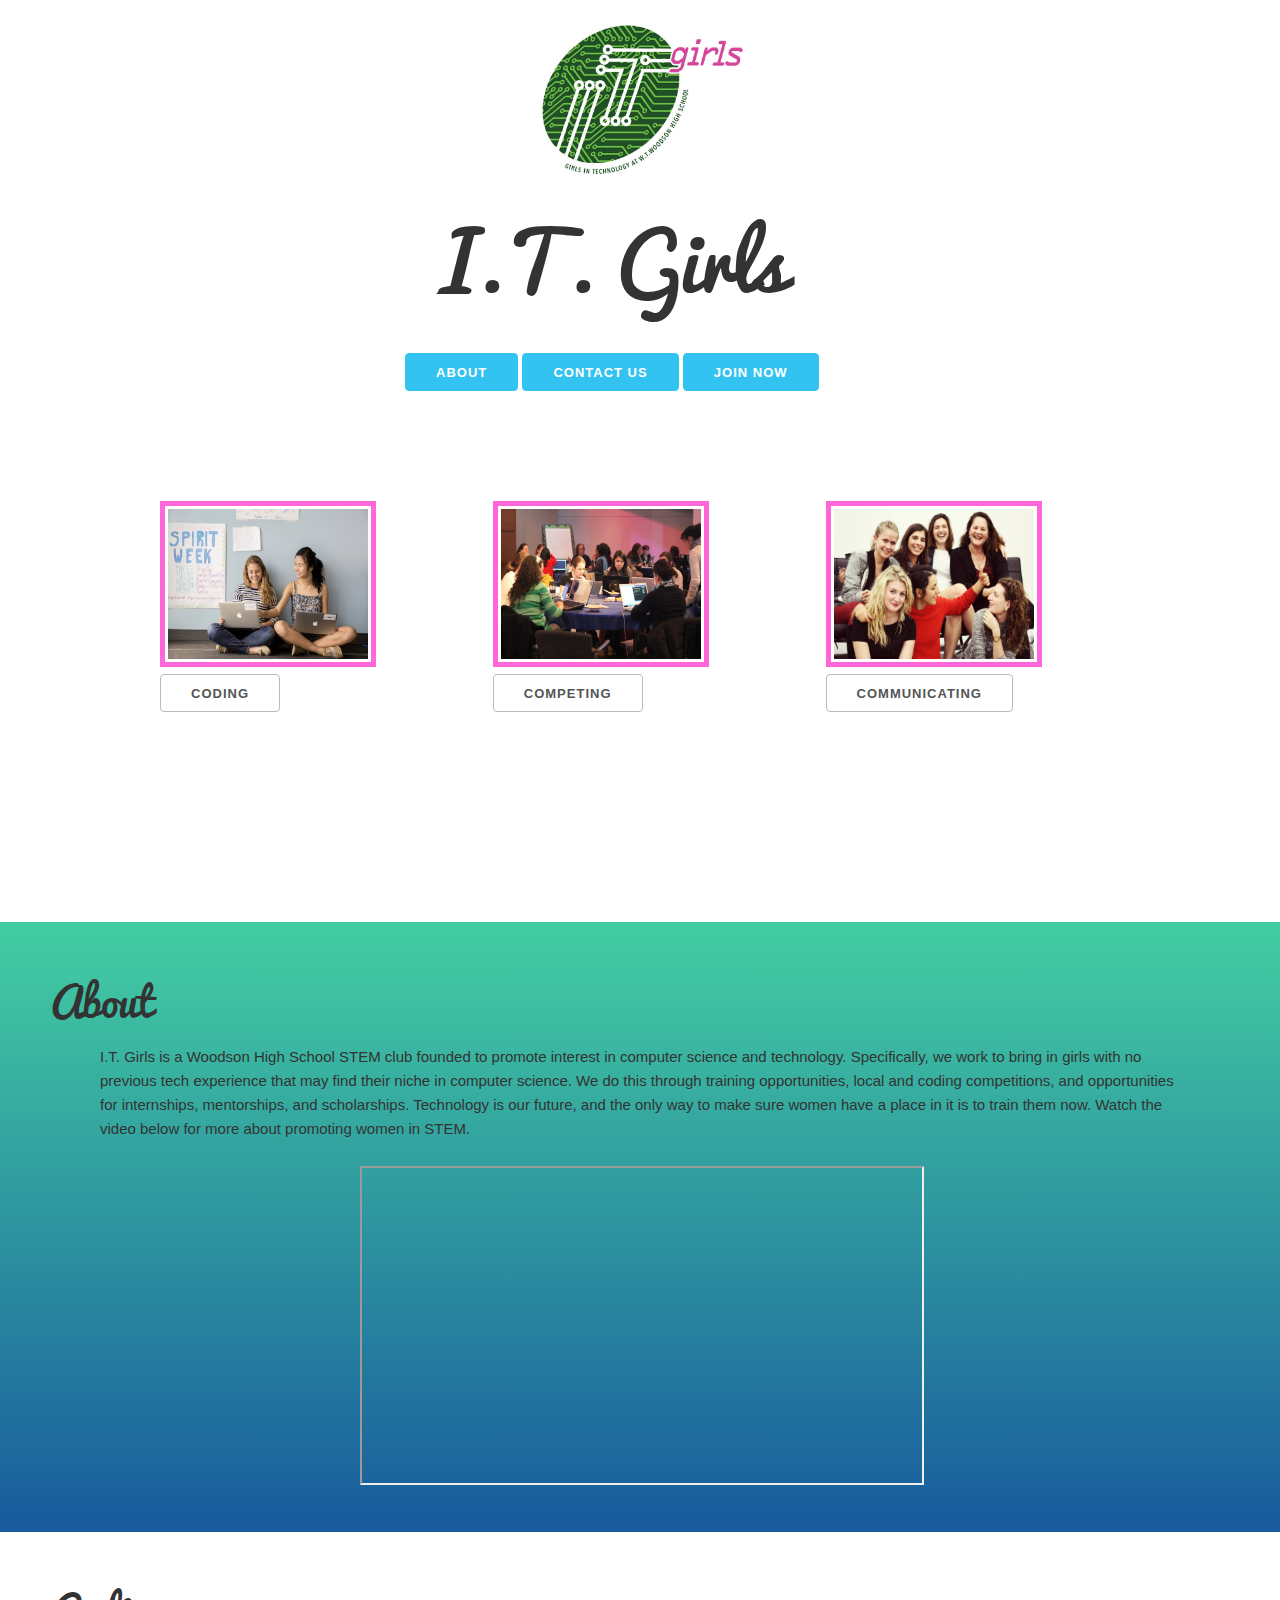
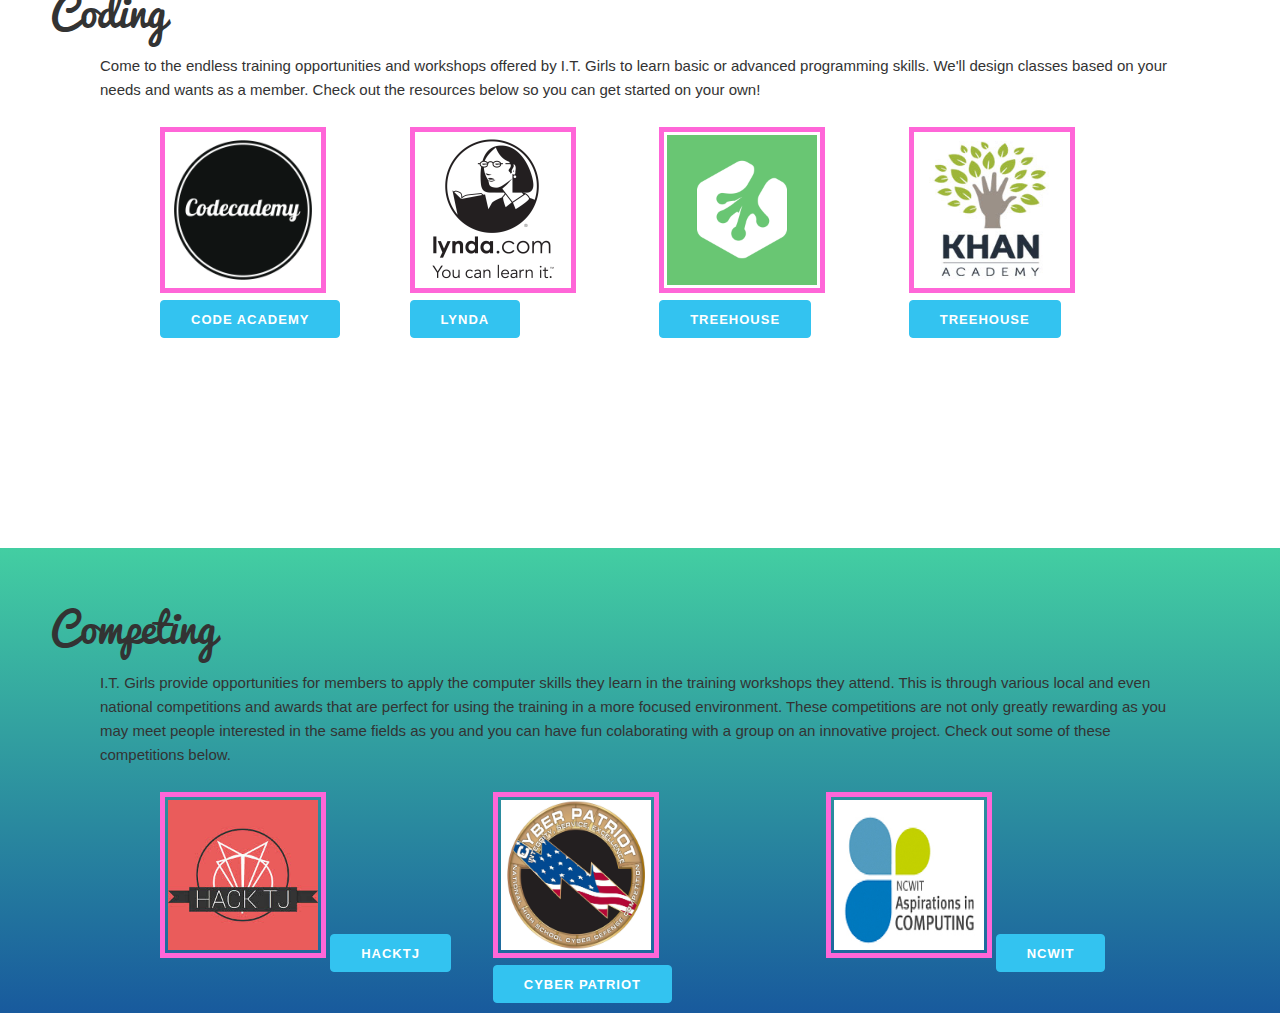
<file: index.html>
<!doctype html>
<html>
    <head>
        <title>I.T. Girls</title>
        
  <!-- CSS
  –––––––––––––––––––––––––––––––––––––––––––––––––– -->
  <link rel="stylesheet" href="css/normalize.css">
  <link rel="stylesheet" href="css/skeleton.css">
  <link href="css/style.css" rel="stylesheet"/>

  <!-- Favicon
  –––––––––––––––––––––––––––––––––––––––––––––––––– -->
  <link rel="icon" type="image/png" href="images/logo.jpg">

    </head>
    
    <body>
        <div id="frontpage">
           
            <img id="logo" src="images/logo.jpg" />  
            <h1>I.T. Girls</h1>
            
            <div class="centeredButtons">
                <a class="button button-primary" href="#about">About</a>
                <a class="button button-primary" href="Pages/ContactUs.html">Contact Us</a>
                <a class="button button-primary" href="https://docs.google.com/forms/d/1-4h3pvHd-3jpinfZVHpuYVJl4D9Of-1Z_VCgM5AyrdE/viewform?usp=send_form">Join Now</a>
            </div>

            <div class="container">
                <div class="row">
                    <div class="one-third column">
                        <a href="#coding">
                            <img class="icon" src="images/learning.jpg" />
                            <a class="button" href="#coding">Coding</a>
                        </a>
                    </div>
                    <div class="one-third column">
                        <a href="#competing">
                            <img class="icon" src="images/coding.jpg" />
                            <a class="button" href="#competing">Competing</a>
                        </a>
                    </div>
                    <div class="one-third column">
                        <img class="icon" src="images/networking.jpg" />
                        <a class="button" href="#">Communicating</a>
                    </div>
                </div>
            </div>

        </div>
        
        <div class="styled" id="about">
            <h2 class="darkTitle">About</h2>
            <p class="dark"> I.T. Girls is a Woodson High School STEM club founded to promote interest in computer science and technology. Specifically, we work to bring in girls with no previous tech experience that may find their niche in computer science. We do this through training opportunities, local and coding competitions, and opportunities for internships, mentorships, and scholarships. Technology is our future, and the only way to make sure women have a place in it is to train them now. Watch the video below for more about promoting women in STEM.</p>
            <iframe width="560" height="315" src="https://www.youtube.com/embed/DqrfPCGo2aQ?rel=0" frameborder="5" allowfullscreen></iframe>
        </div>
        
        <div class="white" id="coding">
            <h2 class= "darkTitle">Coding</h2>
            <p class="dark"> Come to the endless training opportunities and workshops offered by I.T. Girls to learn basic or advanced programming skills. We'll design classes based on your needs and wants as a member. Check out the resources below so you can get started on your own!</p>
            
            <div class="container">
                <div class="row">
                    <div class="three columns">
                        <a href="https://www.codecademy.com/">
                            <img class="iconSquare" src="images/codecademy.png" />
                            <a class="button button-primary" href="https://www.codecademy.com/">Code Academy</a>
                       </a>
                    </div>
                    <div class="three columns">
                        <a href="http://www.lynda.com/">
                            <img class="iconSquare" src="images/lynda-icon.jpg" />
                            <a class="button button-primary" href="http://www.lynda.com/">Lynda</a>
                       </a>
                    </div>
                    <div class="three columns">
                        <a href="https://teamtreehouse.com/">
                            <img class="iconSquare" src="images/treehouse.png" />
                            <a class="button button-primary" href="https://teamtreehouse.com/">Treehouse</a>
                       </a>
                    </div>
                    <div class="three columns">
                        <a href="https://www.khanacademy.org/">
                            <img class="iconSquare" src="images/khan-academy-logo.jpg"/>
                            <a class="button button-primary" href="https://www.khanacademy.org/">Treehouse</a>
                        </a>
                    </div>
                </div>
            </div>
        
        </div>
        
        <div class="styled" id="competing">
            <h2 class= "darkTitle">Competing</h2>
            <p class="dark"> I.T. Girls provide opportunities for members to apply the computer skills they learn in the training workshops they attend. This is through various local and even national competitions and awards that are perfect for using the training in a more focused environment. These competitions are not only greatly rewarding as you may meet people interested in the same fields as you and you can have fun colaborating with a group on an innovative project. Check out some of these competitions below. </p>
            
            <div class="container">
                <div class="row">
                    <div class="four columns">
                        <a href="https://hacktj.org/">
                            <img class="iconSquare" src="images/hackTJ.jpeg" />
                            <a class="button button-primary" href="http://www.lynda.com/">HackTJ</a>
                       </a>
                    </div>
                    <div class="four columns">
                        <a href="https://www.uscyberpatriot.org/">
                            <img class="iconSquare" src="images/cyberpatriot.jpg" />
                            <a class="button button-primary" href="https://www.uscyberpatriot.org/">Cyber Patriot</a>
                       </a>
                    </div>
                    <div class="four columns">
                        <a href="https://www.aspirations.org/">
                            <img class="iconSquare" src="images/NCWIT.jpg" />
                            <a class="button button-primary" href="https://www.aspirations.org/">NCWIT</a>
                       </a>
                    </div>
                </div>
            </div>
        
        </div>
    </body>

</html>
</file>
<file: css/skeleton.css>
/*
* Skeleton V2.0.4
* Copyright 2014, Dave Gamache
* www.getskeleton.com
* Free to use under the MIT license.
* http://www.opensource.org/licenses/mit-license.php
* 12/29/2014
*/


/* Table of contents
––––––––––––––––––––––––––––––––––––––––––––––––––
- Grid
- Base Styles
- Typography
- Links
- Buttons
- Forms
- Lists
- Code
- Tables
- Spacing
- Utilities
- Clearing
- Media Queries
*/


/* Grid
–––––––––––––––––––––––––––––––––––––––––––––––––– */
.container {
  position: relative;
  width: 100%;
  max-width: 960px;
  margin: 0 auto;
  padding: 0 20px;
  box-sizing: border-box; }
.column,
.columns {
  width: 100%;
  float: left;
  box-sizing: border-box; }

/* For devices larger than 400px */
@media (min-width: 400px) {
  .container {
    width: 85%;
    padding: 0; }
}

/* For devices larger than 550px */
@media (min-width: 550px) {
  .container {
    width: 80%; }
  .column,
  .columns {
    margin-left: 4%; }
  .column:first-child,
  .columns:first-child {
    margin-left: 0; }

  .one.column,
  .one.columns                    { width: 4.66666666667%; }
  .two.columns                    { width: 13.3333333333%; }
  .three.columns                  { width: 22%;            }
  .four.columns                   { width: 30.6666666667%; }
  .five.columns                   { width: 39.3333333333%; }
  .six.columns                    { width: 48%;            }
  .seven.columns                  { width: 56.6666666667%; }
  .eight.columns                  { width: 65.3333333333%; }
  .nine.columns                   { width: 74.0%;          }
  .ten.columns                    { width: 82.6666666667%; }
  .eleven.columns                 { width: 91.3333333333%; }
  .twelve.columns                 { width: 100%; margin-left: 0; }

  .one-third.column               { width: 30.6666666667%; }
  .two-thirds.column              { width: 65.3333333333%; }

  .one-half.column                { width: 48%; }

  /* Offsets */
  .offset-by-one.column,
  .offset-by-one.columns          { margin-left: 8.66666666667%; }
  .offset-by-two.column,
  .offset-by-two.columns          { margin-left: 17.3333333333%; }
  .offset-by-three.column,
  .offset-by-three.columns        { margin-left: 26%;            }
  .offset-by-four.column,
  .offset-by-four.columns         { margin-left: 34.6666666667%; }
  .offset-by-five.column,
  .offset-by-five.columns         { margin-left: 43.3333333333%; }
  .offset-by-six.column,
  .offset-by-six.columns          { margin-left: 52%;            }
  .offset-by-seven.column,
  .offset-by-seven.columns        { margin-left: 60.6666666667%; }
  .offset-by-eight.column,
  .offset-by-eight.columns        { margin-left: 69.3333333333%; }
  .offset-by-nine.column,
  .offset-by-nine.columns         { margin-left: 78.0%;          }
  .offset-by-ten.column,
  .offset-by-ten.columns          { margin-left: 86.6666666667%; }
  .offset-by-eleven.column,
  .offset-by-eleven.columns       { margin-left: 95.3333333333%; }

  .offset-by-one-third.column,
  .offset-by-one-third.columns    { margin-left: 34.6666666667%; }
  .offset-by-two-thirds.column,
  .offset-by-two-thirds.columns   { margin-left: 69.3333333333%; }

  .offset-by-one-half.column,
  .offset-by-one-half.columns     { margin-left: 52%; }

}


/* Base Styles
–––––––––––––––––––––––––––––––––––––––––––––––––– */
/* NOTE
html is set to 62.5% so that all the REM measurements throughout Skeleton
are based on 10px sizing. So basically 1.5rem = 15px :) */
html {
  font-size: 62.5%; }
body {
  font-size: 1.5em; /* currently ems cause chrome bug misinterpreting rems on body element */
  line-height: 1.6;
  font-weight: 400;
  font-family: "Raleway", "HelveticaNeue", "Helvetica Neue", Helvetica, Arial, sans-serif;
  color: #222; }


/* Typography
–––––––––––––––––––––––––––––––––––––––––––––––––– */
h1, h2, h3, h4, h5, h6 {
  margin-top: 0;
  margin-bottom: 2rem;
  font-weight: 300; }
h1 { font-size: 4.0rem; line-height: 1.2;  letter-spacing: -.1rem;}
h2 { font-size: 3.6rem; line-height: 1.25; letter-spacing: -.1rem; }
h3 { font-size: 3.0rem; line-height: 1.3;  letter-spacing: -.1rem; }
h4 { font-size: 2.4rem; line-height: 1.35; letter-spacing: -.08rem; }
h5 { font-size: 1.8rem; line-height: 1.5;  letter-spacing: -.05rem; }
h6 { font-size: 1.5rem; line-height: 1.6;  letter-spacing: 0; }

/* Larger than phablet */
@media (min-width: 550px) {
  h1 { font-size: 5.0rem; }
  h2 { font-size: 4.2rem; }
  h3 { font-size: 3.6rem; }
  h4 { font-size: 3.0rem; }
  h5 { font-size: 2.4rem; }
  h6 { font-size: 1.5rem; }
}

p {
  margin-top: 0; }


/* Links
–––––––––––––––––––––––––––––––––––––––––––––––––– */
a {
  color: #1EAEDB; }
a:hover {
  color: #0FA0CE; }


/* Buttons
–––––––––––––––––––––––––––––––––––––––––––––––––– */
.button,
button,
input[type="submit"],
input[type="reset"],
input[type="button"] {
  display: inline-block;
  height: 38px;
  padding: 0 30px;
  color: #555;
  text-align: center;
  font-size: 13px;
  font-weight: 600;
  line-height: 38px;
  letter-spacing: .1rem;
  text-transform: uppercase;
  text-decoration: none;
  white-space: nowrap;
  background-color: transparent;
  border-radius: 4px;
  border: 1px solid #bbb;
  cursor: pointer;
  box-sizing: border-box; }
.button:hover,
button:hover,
input[type="submit"]:hover,
input[type="reset"]:hover,
input[type="button"]:hover,
.button:focus,
button:focus,
input[type="submit"]:focus,
input[type="reset"]:focus,
input[type="button"]:focus {
  color: #333;
  background-color:#33C3F0;
  outline: 0; }
.button.button-primary,
button.button-primary,
input[type="submit"].button-primary,
input[type="reset"].button-primary,
input[type="button"].button-primary {
  color: #FFF;
  background-color: #33C3F0;
  border-color: #33C3F0; }
.button.button-primary:hover,
button.button-primary:hover,
input[type="submit"].button-primary:hover,
input[type="reset"].button-primary:hover,
input[type="button"].button-primary:hover,
.button.button-primary:focus,
button.button-primary:focus,
input[type="submit"].button-primary:focus,
input[type="reset"].button-primary:focus,
input[type="button"].button-primary:focus {
  color: #FFF;
  background-color: #43cea2;
  border-color: #43cea2; }


/* Forms
–––––––––––––––––––––––––––––––––––––––––––––––––– */
input[type="email"],
input[type="number"],
input[type="search"],
input[type="text"],
input[type="tel"],
input[type="url"],
input[type="password"],
textarea,
select {
  height: 38px;
  padding: 6px 10px; /* The 6px vertically centers text on FF, ignored by Webkit */
  background-color: #fff;
  border: 1px solid #D1D1D1;
  border-radius: 4px;
  box-shadow: none;
  box-sizing: border-box; }
/* Removes awkward default styles on some inputs for iOS */
input[type="email"],
input[type="number"],
input[type="search"],
input[type="text"],
input[type="tel"],
input[type="url"],
input[type="password"],
textarea {
  -webkit-appearance: none;
     -moz-appearance: none;
          appearance: none; }
textarea {
  min-height: 65px;
  padding-top: 6px;
  padding-bottom: 6px; }
input[type="email"]:focus,
input[type="number"]:focus,
input[type="search"]:focus,
input[type="text"]:focus,
input[type="tel"]:focus,
input[type="url"]:focus,
input[type="password"]:focus,
textarea:focus,
select:focus {
  border: 1px solid #33C3F0;
  outline: 0; }
label,
legend {
  display: block;
  margin-bottom: .5rem;
  font-weight: 600; }
fieldset {
  padding: 0;
  border-width: 0; }
input[type="checkbox"],
input[type="radio"] {
  display: inline; }
label > .label-body {
  display: inline-block;
  margin-left: .5rem;
  font-weight: normal; }


/* Lists
–––––––––––––––––––––––––––––––––––––––––––––––––– */
ul {
  list-style: circle inside; }
ol {
  list-style: decimal inside; }
ol, ul {
  padding-left: 0;
  margin-top: 0; }
ul ul,
ul ol,
ol ol,
ol ul {
  margin: 1.5rem 0 1.5rem 3rem;
  font-size: 90%; }
li {
  margin-bottom: 1rem; }


/* Code
–––––––––––––––––––––––––––––––––––––––––––––––––– */
code {
  padding: .2rem .5rem;
  margin: 0 .2rem;
  font-size: 90%;
  white-space: nowrap;
  background: #F1F1F1;
  border: 1px solid #E1E1E1;
  border-radius: 4px; }
pre > code {
  display: block;
  padding: 1rem 1.5rem;
  white-space: pre; }


/* Tables
–––––––––––––––––––––––––––––––––––––––––––––––––– */
th,
td {
  padding: 12px 15px;
  text-align: left;
  border-bottom: 1px solid #E1E1E1; }
th:first-child,
td:first-child {
  padding-left: 0; }
th:last-child,
td:last-child {
  padding-right: 0; }


/* Spacing
–––––––––––––––––––––––––––––––––––––––––––––––––– */
button,
.button {
  margin-bottom: 1rem; }
input,
textarea,
select,
fieldset {
  margin-bottom: 1.5rem; }
pre,
blockquote,
dl,
figure,
table,
p,
ul,
ol,
form {
  margin-bottom: 2.5rem; }


/* Utilities
–––––––––––––––––––––––––––––––––––––––––––––––––– */
.u-full-width {
  width: 100%;
  box-sizing: border-box; }
.u-max-full-width {
  max-width: 100%;
  box-sizing: border-box; }
.u-pull-right {
  float: right; }
.u-pull-left {
  float: left; }


/* Misc
–––––––––––––––––––––––––––––––––––––––––––––––––– */
hr {
  margin-top: 3rem;
  margin-bottom: 3.5rem;
  border-width: 0;
  border-top: 1px solid #E1E1E1; }


/* Clearing
–––––––––––––––––––––––––––––––––––––––––––––––––– */

/* Self Clearing Goodness */
.container:after,
.row:after,
.u-cf {
  content: "";
  display: table;
  clear: both; }


/* Media Queries
–––––––––––––––––––––––––––––––––––––––––––––––––– */
/*
Note: The best way to structure the use of media queries is to create the queries
near the relevant code. For example, if you wanted to change the styles for buttons
on small devices, paste the mobile query code up in the buttons section and style it
there.
*/


/* Larger than mobile */
@media (min-width: 400px) {}

/* Larger than phablet (also point when grid becomes active) */
@media (min-width: 550px) {}

/* Larger than tablet */
@media (min-width: 750px) {}

/* Larger than desktop */
@media (min-width: 1000px) {}

/* Larger than Desktop HD */
@media (min-width: 1200px) {}
</file>
<file: css/style.css>
#logo {
    position: relative;
    left: 50%;
    width: 250px;
    height: 200px;
    margin-left: -125px;
}

.icon {
    width: 200px;
    height: 150px;
    position: relative;
    padding: 3px;
    border: 5px solid #ff66d8;
}

.iconSquare {
    width: 150px;
    height: 150px;
    position: relative;
    padding: 3px;
    border: 5px solid #ff66d8;
}

h1 {
    position: relative;
    color: #333333;
    left: 50%;
    margin-left: -200px;
    font-size: 80px;
    font-family: 'TitleFont', Fallback, sans-serif;
}

.light {
    color: floralwhite;
    padding-left: 100px;
    padding-right: 100px;
}

.dark {
    color:#333333;
    padding-left: 100px;
    padding-right: 100px;
}

.darkTitle {
    color: #333333;
    padding: 50px;
    margin-bottom: -30px;
    size: 420px;
    font-family: 'TitleFont', Fallback, sans-serif;
}

.lightTitle {
    color: floralwhite;
    padding: 50px;
    margin-bottom: -30px;
}

h5 {
    position: relative;
    color: #333333;
    left: 50%;
    margin-left: -60px;
}

h6{
    position: relative;
    color: #333333;
    left: 50%;
    margin-left: -60px;
}

a {
    text-decoration: none;
}

@font-face {
  font-family: 'TitleFont';
  src: url('Pacifico.ttf')  format('truetype');
}

.centeredButtons {
    position:relative;
    left: 50%;
    margin-left: -235px;
    margin-top: 50px;
    margin-bottom: 100px;
}

iframe {
    position:relative;
    left: 50%;
    margin-left: -280px;
    margin-bottom: 40px;
}

.styled{
    margin-top: 200px;
    background: linear-gradient(#43cea2, #185a9d);
}
</file>
